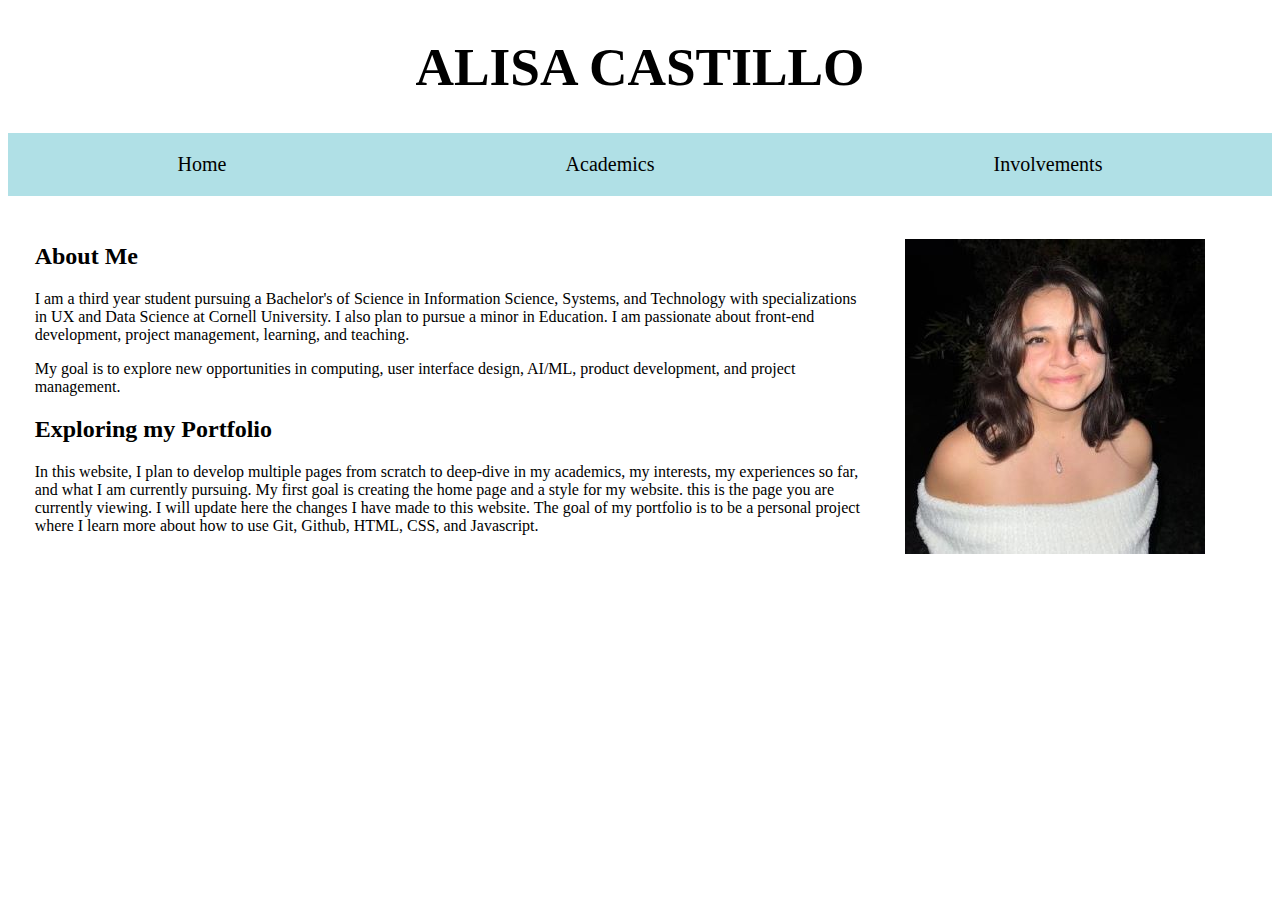
<file: index.html>
<!DOCTYPE html>
<html lang="en">

<head>
  <meta charset="UTF-8">
  <meta name="viewport" content="width=device-width, initial-scale=1">
  <title>Home</title>
  <link rel="stylesheet" href="styles/site.css">
  <!-- <link rel="icon" href="images/seal-favicon.png"> -->
</head>

<body>
    <!-- Header Section -->
    <header>
        <h1 class="home-name"> Alisa Castillo </h1>
        <!-- Navigation -->
        <nav>
            <ul>
                <li><a href="index.html">Home</a></li>
                <li><a href="academics.html">Academics</a></li>
                <li><a href="interests.html">Involvements</a></li>
                <!-- <li><a href="experiences.html">Experiences</a></li> -->
            </ul>
        </nav>
    </header>
    <div class="aboutPlusPhoto">
        <div class="aboutMeSection">
            <h2> About Me</h2>
            <p> I am a third year student pursuing a Bachelor's of Science in Information Science, Systems, and Technology 
                with specializations in UX and Data Science at Cornell University. I also plan to pursue a minor in 
                Education. I am passionate about front-end development, project management, learning, and teaching.</p>

            <p> My goal is to explore new opportunities in computing, user interface design, AI/ML, product 
                development, and project management.</p>    
                
            <h2> Exploring my Portfolio </h2>
            <p> In this website, I plan to develop multiple pages from scratch to deep-dive in my academics, my interests,
            my experiences so far, and what I am currently pursuing. My first goal is creating the home page and a style for 
            my website. this is the page you are currently viewing. I will update here the changes I have made to this website. 
            The goal of my portfolio is to be a personal project where I learn more about how to use Git, Github, HTML, CSS, 
            and Javascript.</p>
        </div>
        <div class="homePhoto">
            <figure>
                <img src="images/image_of_alisa.jpg" alt="Image of Alisa">
            </figure>
        </div>
    </div>


</body>

</html>
</file>
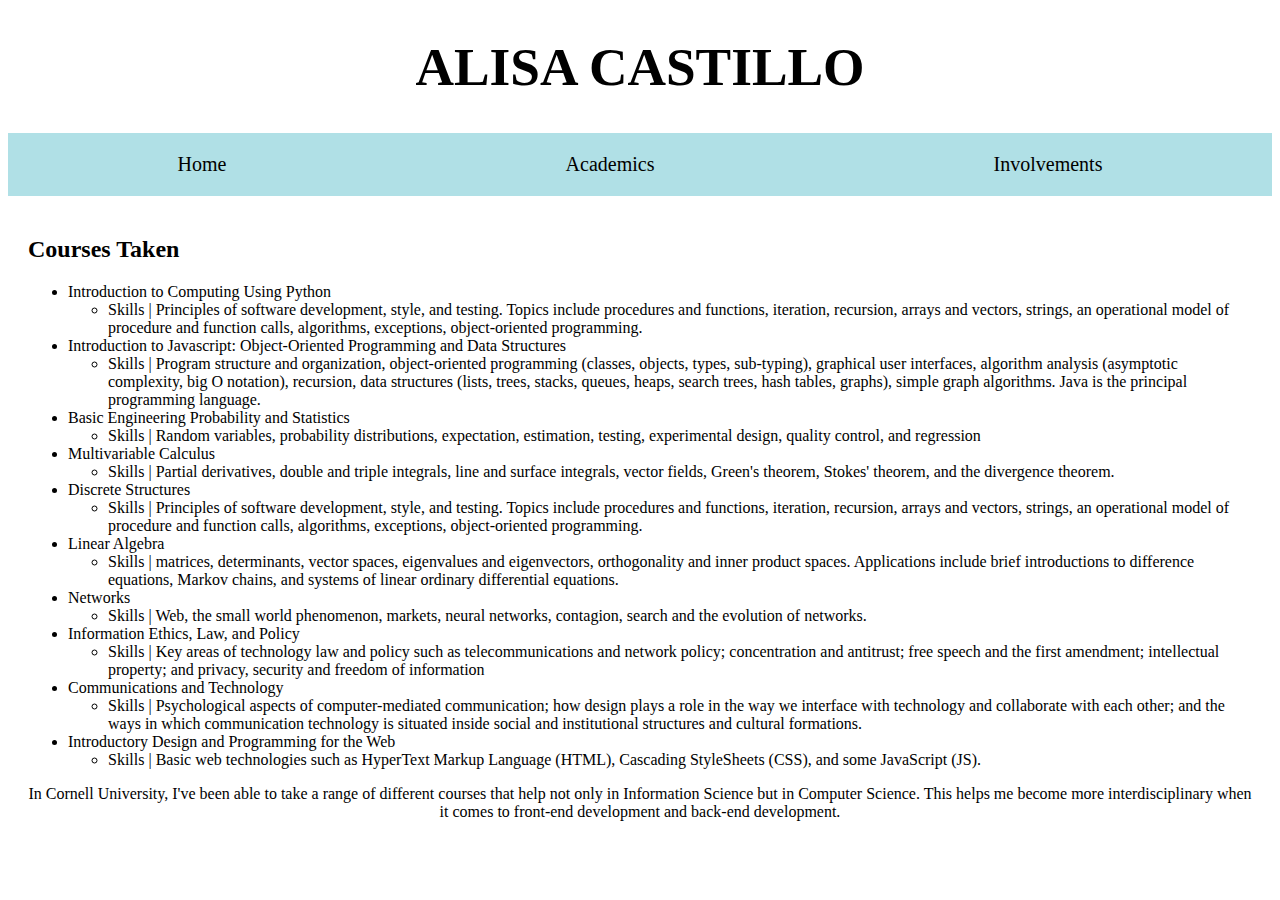
<file: academics.html>
<!DOCTYPE html>
<html lang="en">

<head>
  <meta charset="UTF-8">
  <meta name="viewport" content="width=device-width, initial-scale=1">
  <title>Home</title>
  <link rel="stylesheet" href="styles/site.css">
  <!-- <link rel="icon" href="images/seal-favicon.png"> -->
</head>

<body>
    <!-- Header Section -->
    <header>
        <h1 class="home-name"> Alisa Castillo </h1>
        <!-- Navigation -->
        <nav>
            <ul>
                <li><a href="index.html">Home</a></li>
                <li><a href="academics.html">Academics</a></li>
                <li><a href="interests.html">Involvements</a></li>
                <!-- <li><a href="experiences.html">Experiences</a></li> -->
            </ul>
        </nav>
    </header>

    <div class="courses-section">
        <h2 class="courses-taken">Courses Taken </h2>
        <ul>
            <li>Introduction to Computing Using Python
                <!-- Source: https://sce.cornell.edu/courses/roster/cs-1110 -->
                <ul>
                    <li> Skills | Principles of software development, style, and testing. Topics include procedures and functions, iteration, recursion, arrays and vectors, strings, an operational model of procedure and function calls, algorithms, exceptions, object-oriented programming.

                        <!-- Source: <cite><a href="https://sce.cornell.edu/courses/roster/cs-1110">Cornell Course Roster | CS 1110</a></cite> -->
                    </li>
                </ul>
            </li>
            <li> Introduction to Javascript: Object-Oriented Programming and Data Structures
                <!-- Source: https://sce.cornell.edu/courses/roster/cs-2110 -->
                <ul>
                    <li> Skills | Program structure and organization, object-oriented programming (classes, objects, types, sub-typing), graphical user interfaces, algorithm analysis (asymptotic complexity, big O notation), recursion, data structures (lists, trees, stacks, queues, heaps, search trees, hash tables, graphs), simple graph algorithms. Java is the principal programming language.
                        <!-- Source: <cite><a href="https://sce.cornell.edu/courses/roster/cs-1110">Cornell Course Roster | CS 2110</a></cite> -->
                    </li>
                </ul>
            </li>
            <li>Basic Engineering Probability and Statistics
                <!-- Source: https://sce.cornell.edu/courses/roster/engrd-2700 -->
                <ul>
                    <li> Skills | Random variables, probability distributions, expectation, estimation, testing, experimental design, quality control, and regression

                        <!-- Source: <cite><a href="https://sce.cornell.edu/courses/roster/engrd-2700">Cornell Course Roster | ENGRD 2700</a></cite> -->
                    </li>
                </ul>
            </li>
            <li>Multivariable Calculus
                <!-- Source: https://sce.cornell.edu/courses/roster/math-1920 -->
                <ul>
                    <li> Skills | Partial derivatives, double and triple integrals, line and surface integrals, vector fields, Green's theorem, Stokes' theorem, and the divergence theorem.


                        <!-- Source: <cite><a href="https://sce.cornell.edu/courses/roster/math-1920">Cornell Course Roster | Math 1920</a></cite> -->
                    </li>
                </ul>
            </li>
            <li>Discrete Structures
                <!-- Source: https://classes.cornell.edu/browse/roster/SP21/class/CS/2800-->
                <ul>
                    <li> Skills | Principles of software development, style, and testing. Topics include procedures and functions, iteration, recursion, arrays and vectors, strings, an operational model of procedure and function calls, algorithms, exceptions, object-oriented programming.


                        <!-- Source: <cite><a href="https://classes.cornell.edu/browse/roster/SP21/class/CS/2800">Cornell Course Roster | CS 2800</a></cite> -->
                    </li>
                </ul>
            </li>
            <li>Linear Algebra
                <!-- Source: https://sce.cornell.edu/courses/roster/math-2940 -->
                <ul>
                    <li> Skills | matrices, determinants, vector spaces, eigenvalues and eigenvectors, orthogonality and inner product spaces. Applications include brief introductions to difference equations, Markov chains, and systems of linear ordinary differential equations.


                        <!-- Source: <cite><a href="https://sce.cornell.edu/courses/roster/math-2940">Cornell Course Roster | Math 2940</a></cite> -->
                    </li>
                </ul>
            </li>
            <li>Networks
                <!-- Source: https://classes.cornell.edu/browse/roster/FA23/class/INFO/2040-->
                <ul>
                    <li> Skills | Web, the small world phenomenon, markets, neural networks, contagion, search and the evolution of networks.

                        <!-- Source: <cite><a href="https://classes.cornell.edu/browse/roster/FA23/class/INFO/2040">Cornell Course Roster | INFO 2040</a></cite> -->
                    </li>
                </ul>
            </li>
            <li>Information Ethics, Law, and Policy
                <!-- Source: https://sce.cornell.edu/courses/roster/info-1200 -->
                <ul>
                    <li> Skills | Key areas of technology law and policy such as telecommunications and network policy; concentration and antitrust; free speech and the first amendment; intellectual property; and privacy, security and freedom of information


                        <!-- Source: <cite><a href="https://sce.cornell.edu/courses/roster/info-1200">Cornell Course Roster | INFO 1200</a></cite> </li> -->
                </ul>
            </li>
            <li>Communications and Technology
                <!-- Source: https://sce.cornell.edu/courses/roster/info-2450 -->
                <ul>
                    <li> Skills | Psychological aspects of computer-mediated communication; how design plays a role in the way we interface with technology and collaborate with each other; and the ways in which communication technology is situated inside social and institutional structures and cultural formations.


                        <!-- Source: <cite><a href="https://sce.cornell.edu/courses/roster/info-2450">Cornell Course Roster | INFO 2450</a></cite> -->
                    </li>
                </ul>
            </li>
            <li>Introductory Design and Programming for the Web
                <!-- Source: https://classes.cornell.edu/browse/roster/FA24/class/INFO/1300-->
                <ul>
                    <li> Skills | Basic web technologies such as HyperText Markup Language (HTML), Cascading StyleSheets (CSS), and some JavaScript (JS).


                        <!-- Source: <cite><a href="https://classes.cornell.edu/browse/roster/FA24/class/INFO/1300">Cornell Course Roster | INFO 1300</a></cite> -->
                    </li>
                </ul>
            </li>
        </ul>
        <p class="list-description"> In Cornell University, I've been able to take a range of different courses that help not only in Information Science but in Computer Science. This helps me become more interdisciplinary when it comes to front-end development and back-end development.
            <!-- Source: (original work) Alisa Castillo -->
    </div>


</body>

</html>
</file>
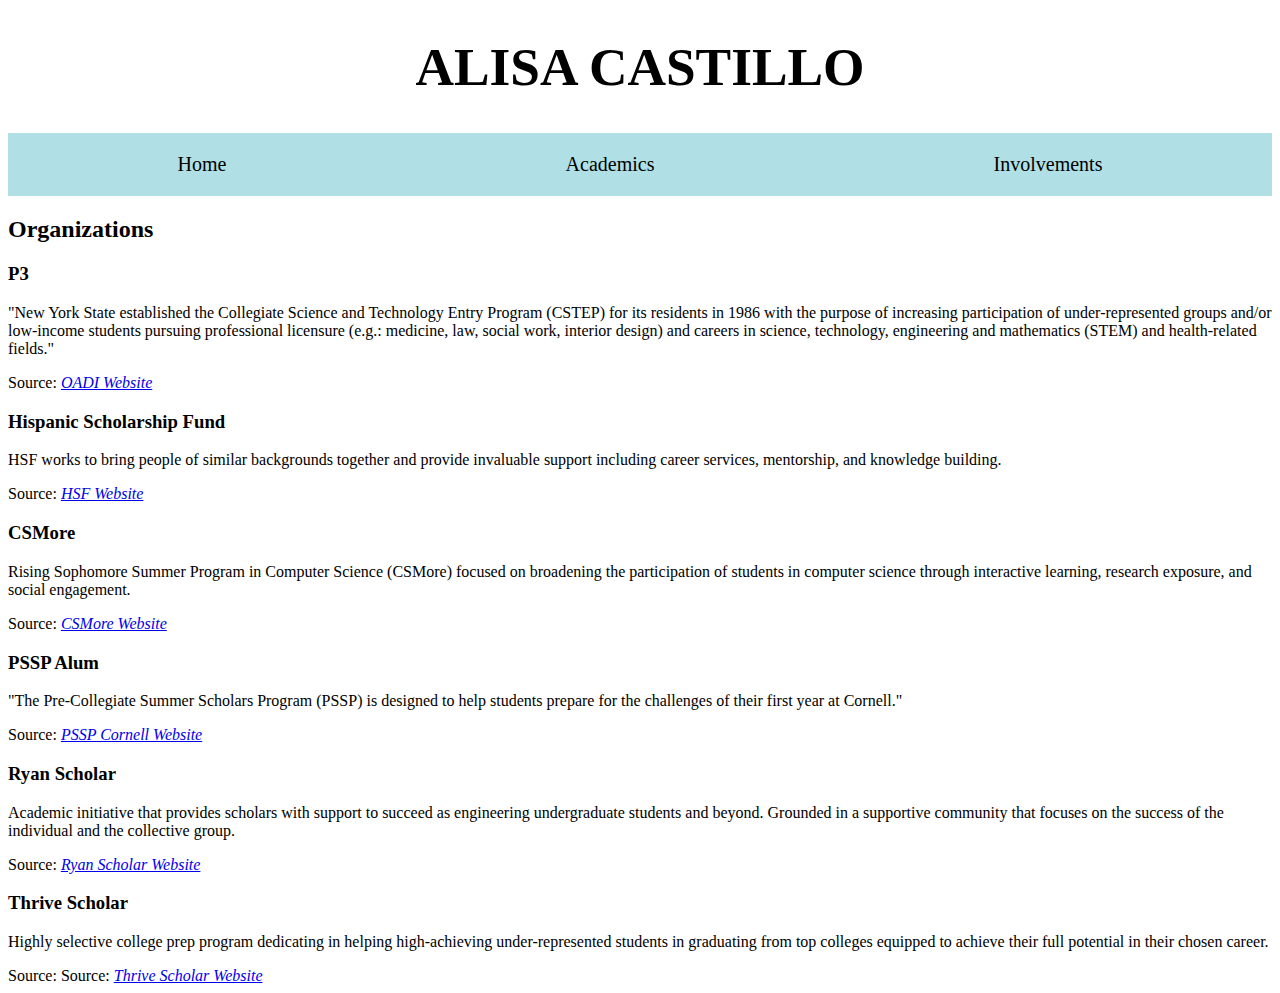
<file: interests.html>
<!DOCTYPE html>
<html lang="en">

<head>
  <meta charset="UTF-8">
  <meta name="viewport" content="width=device-width, initial-scale=1">
  <title>Home</title>
  <link rel="stylesheet" href="styles/site.css">
  <!-- <link rel="icon" href="images/seal-favicon.png"> -->
</head>

<body>
    <!-- Header Section -->
    <header>
        <h1 class="home-name"> Alisa Castillo </h1>
        <!-- Navigation -->
        <nav>
            <ul>
                <li><a href="index.html">Home</a></li>
                <li><a href="academics.html">Academics</a></li>
                <li><a href="interests.html">Involvements</a></li>
                <!-- <li><a href="experiences.html">Experiences</a></li> -->
                
            </ul>
        </nav>
    </header>
    <div class="organizations-section">
        <h2 class="organization-heading">Organizations</h2>
        <h3>P3</h3>
        <p>"New York State established the Collegiate Science and Technology Entry Program (CSTEP) for its residents in 1986 with the purpose of increasing participation of under-represented groups and/or low-income students pursuing professional licensure (e.g.: medicine, law, social work, interior design) and careers in science, technology, engineering and mathematics (STEM) and health-related fields."</p>
        <!-- Source: <https://oadi.cornell.edu/p3> -->
        Source: <cite><a href="https://oadi.cornell.edu/p3">OADI Website</a></cite>

        <h3>Hispanic Scholarship Fund</h3>
        <p>HSF works to bring people of similar backgrounds together and provide invaluable support including career services, mentorship, and knowledge building.</p>
        <!-- Source: <https://www.hsf.net/> -->
        Source: <cite><a href="https://www.hsf.net/">HSF Website</a></cite>

        <h3>CSMore</h3>
        <p>Rising Sophomore Summer Program in Computer Science (CSMore) focused on broadening the participation of students in computer science through interactive learning, research exposure, and social engagement.</p>
        <!-- Source: <https://diversity.cis.cornell.edu/programs/csmore/> -->
        Source: <cite><a href="https://diversity.cis.cornell.edu/programs/csmore/">CSMore Website</a></cite>

        <h3>PSSP Alum</h3>
        <p>"The Pre-Collegiate Summer Scholars Program (PSSP) is designed to help students prepare for the challenges of their first year at Cornell."</p>
        <!-- Source: <https://sce.cornell.edu/courses/roster/pssp> -->
        Source: <cite><a href="https://sce.cornell.edu/courses/roster/pssp">PSSP Cornell Website</a></cite>

        <h3>Ryan Scholar</h3>
        <p>Academic initiative that provides scholars with support to succeed as engineering undergraduate students and beyond. Grounded in a supportive community that focuses on the success of the individual and the collective group.</p>
        <!-- Source: <https://www.engineering.cornell.edu/engdiversity/current-students/undergraduates/scholar-programs> -->
        Source: <cite><a href="https://www.engineering.cornell.edu/engdiversity/current-students/undergraduates/scholar-programs">Ryan Scholar Website</a></cite>

        <h3>Thrive Scholar</h3>
        <p>Highly selective college prep program dedicating in helping high-achieving under-represented students in graduating from top colleges equipped to achieve their full potential in their chosen career.</p>
        Source:
        <!-- Source: <https://www.thrivescholars.org/> -->
        Source: <cite><a href="https://www.thrivescholars.org/">Thrive Scholar Website</a></cite>
    </div>

</body>

</html>
</file>
<file: styles/site.css>
.home-name{
    text-align: center;
    font-size: 40pt;
    text-transform: uppercase;
}

nav ul{
    list-style-type: none;
    margin: 0;
    padding:0;
    padding-top: 15pt;
    padding-bottom: 15pt;
    display: flex;
    justify-content: space-around;
    background-color:powderblue;
    
}

nav ul li a {
    text-decoration: none;
    color: black;
    font-size: 15pt;
}

nav ul li a:hover {
    border-bottom: 1pt solid black;
}

.aboutPlusPhoto{
    display: flex;
    padding: 20pt;
}

.courses-section{
    padding: 15pt;
}

.list-description{
    text-align: center;
}

.organizations-heading{
    padding: 15pt;
}
</file>
